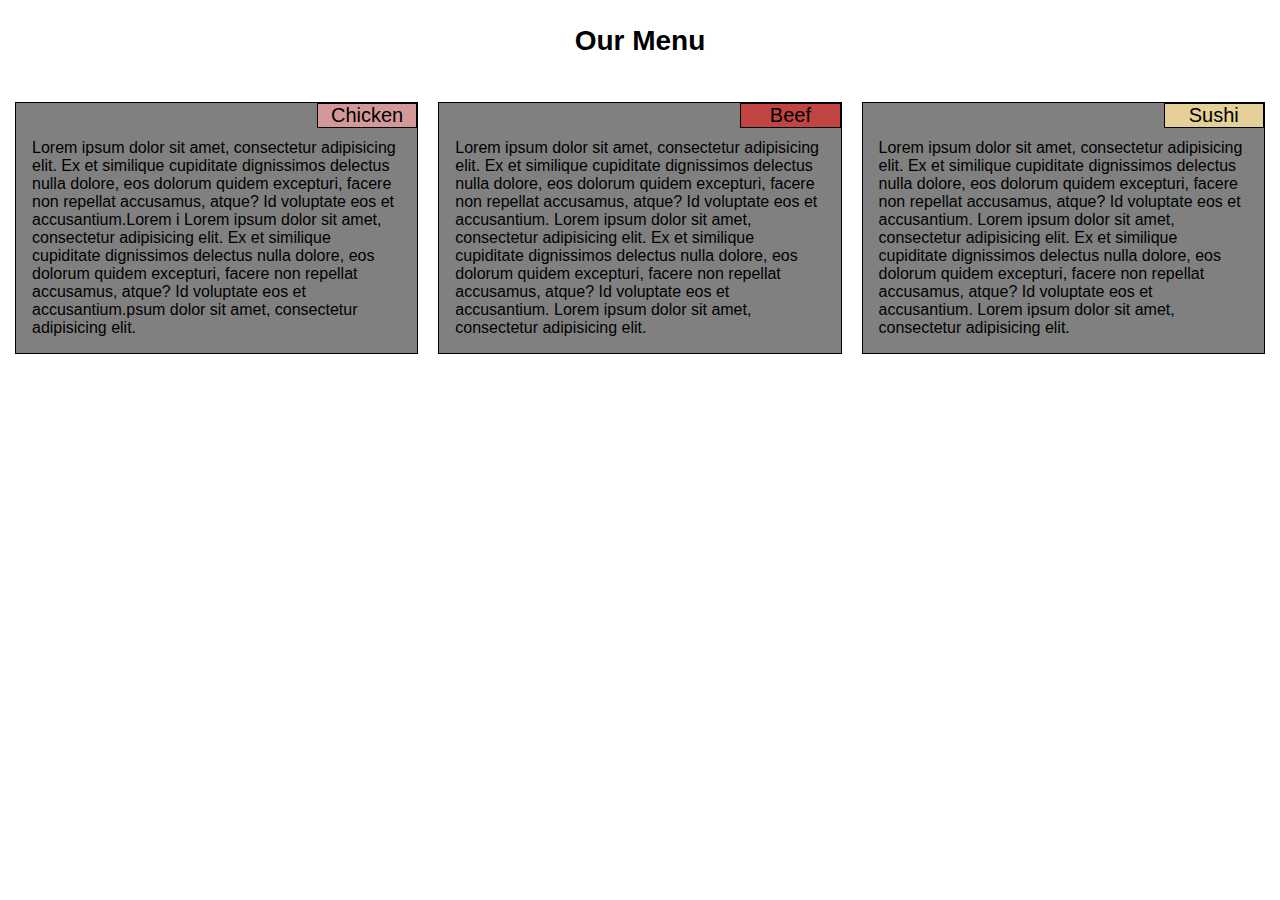
<file: module 2/index.html>
<!DOCTYPE html>
<html lang="en">
<head>
	<meta charset="utf-8">
	<meta name="viewport" content="width=device-width, initial-scale=1">
	<title>Assiggnment Solution for Module 2</title>
	<link rel="stylesheet" href="style.css">
</head>
<body>
	<h1>Our Menu</h1>
	<div class="row">
		<div class="col-dtp-4 col-tbl-6 col-mob-12">
			<section>
				<p class="title" id="s1">Chicken</p>
				<p class="content">Lorem ipsum dolor sit amet, consectetur adipisicing elit. Ex et similique cupiditate dignissimos delectus nulla dolore, eos dolorum quidem excepturi, facere non repellat accusamus, atque? Id voluptate eos et accusantium.Lorem i Lorem ipsum dolor sit amet, consectetur adipisicing elit. Ex et similique cupiditate dignissimos delectus nulla dolore, eos dolorum quidem excepturi, facere non repellat accusamus, atque? Id voluptate eos et accusantium.psum dolor sit amet, consectetur adipisicing elit.
				</p>
			</section>
		</div>
		<div class="col-dtp-4 col-tbl-6 col-mob-12">
			<section>
				<p class="title" id="s2">Beef</p>
				<p class="content">Lorem ipsum dolor sit amet, consectetur adipisicing elit. Ex et similique cupiditate dignissimos delectus nulla dolore, eos dolorum quidem excepturi, facere non repellat accusamus, atque? Id voluptate eos et accusantium. Lorem ipsum dolor sit amet, consectetur adipisicing elit. Ex et similique cupiditate dignissimos delectus nulla dolore, eos dolorum quidem excepturi, facere non repellat accusamus, atque? Id voluptate eos et accusantium. Lorem ipsum dolor sit amet, consectetur adipisicing elit.
				</p>
			</section>
		</div>
		<div class="col-dtp-4 col-tbl-12 col-mob-12">
			<section>
				<p class="title" id="s3">Sushi</p>
				<p class="content">Lorem ipsum dolor sit amet, consectetur adipisicing elit. Ex et similique cupiditate dignissimos delectus nulla dolore, eos dolorum quidem excepturi, facere non repellat accusamus, atque? Id voluptate eos et accusantium. Lorem ipsum dolor sit amet, consectetur adipisicing elit. Ex et similique cupiditate dignissimos delectus nulla dolore, eos dolorum quidem excepturi, facere non repellat accusamus, atque? Id voluptate eos et accusantium. Lorem ipsum dolor sit amet, consectetur adipisicing elit. 
				</p>
			</section>
		</div>
	</div>
</body>
</html>
</file>
<file: module 2/style.css>
* {
	box-sizing: border-box;
	margin: 0px;
	padding: 0px;
	font-family: Helvetica, Arial, sans-serif;
}
body {
	margin: auto 5px;
}


h1 {
	margin-top: 25px;
	margin-bottom: 35px;
	text-align: center;
	font-size: 1.75em;
}


section {
	position: relative;
	margin: 10px;
	border: 1px solid black;
	background-color: gray;
}

p.title {
	position : absolute;
	top: 0%;
	right: 0%;
	width: 25%;
	border: 1px solid black;
	text-align: center;
	font-size: 1.25em;
}

#s1 {background-color: #D59898;}
#s2 {background-color: #C14543;}
#s3 {background-color: #E5D198;}

p.content {
	margin-top: 1.25em;
	padding : 1em;
}


.row {
	width: 100%;
}

@media (min-width: 992px) {
	.col-dtp-4 {
		float: left;
		width: 33.33%;
	}
}


@media (min-width: 768px) and (max-width: 991px) {
	.col-tbl-6, .col-tbl-12 {
		float: left;
	}

	.col-tbl-6 {
		width: 50%;
	}

	.col-tbl-12 {
		width: 100%;
	}
}


@media (max-width: 767px) {
	.col-mob-12 {
		width: 100%;
		float: left;
	}
}
</file>
